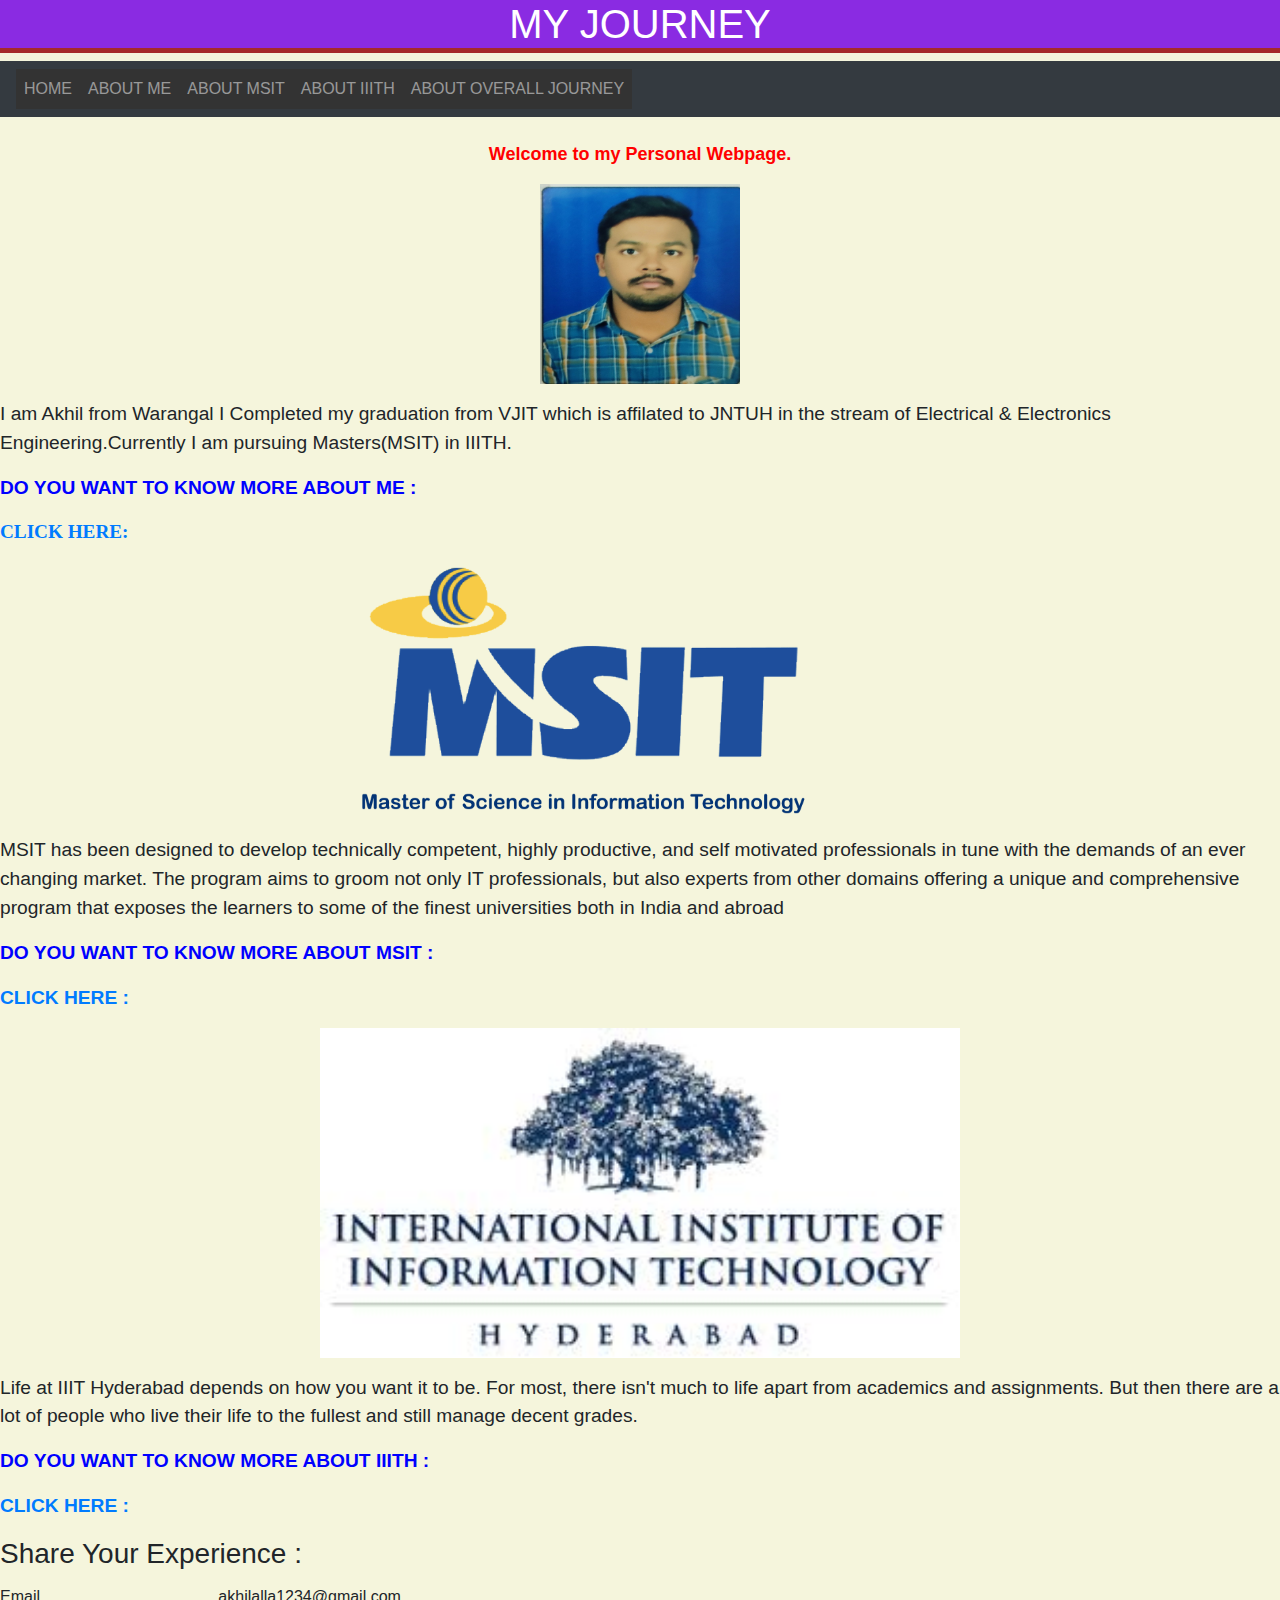
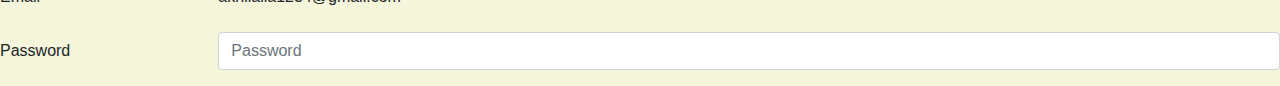
<file: Project 0/index.html>
<!DOCTYPE html>
<html lang="en">
<head>
  <title>MY JOURNEY</title>
  <meta charset="utf-8">
  <meta name="viewport" content="width=device-width, initial-scale=1">
  <link rel="stylesheet" href="https://maxcdn.bootstrapcdn.com/bootstrap/4.4.1/css/bootstrap.min.css">
  <script src="https://ajax.googleapis.com/ajax/libs/jquery/3.4.1/jquery.min.js"></script>
  <script src="https://cdnjs.cloudflare.com/ajax/libs/popper.js/1.16.0/umd/popper.min.js"></script>
  <script src="https://maxcdn.bootstrapcdn.com/bootstrap/4.4.1/js/bootstrap.min.js"></script>
  <link rel = "stylesheet" href = "styles.css">
  <link rel="stylesheet" href="styles12.css">


</head>
<title>MSIT JOURNEY</title>
<style>
    ul {
        background-color:#333;
        margin:0;
        padding:0;
        overflow: hidden;
    }
    li{
        float: left;
    }

    li a {
        display: block;
        color:white;
        text-align: center;
        padding: 15px 20px;
        text-decoration: none;

    }
    li a:hover:not(.active) {
        background-color:goldenrod;
    }
    .active{
        background-color:green;
    }
    
</style>

</head>
<body style = "background-color: beige">
    <h1>MY JOURNEY</h1>
    <nav class="navbar navbar-expand-md bg-dark navbar-dark">
        <button class="navbar-toggler" type="button" data-toggle="collapse" data-target="#collapsibleNavbar">
          <span class="navbar-toggler-icon"></span>
        </button>
        <div class="collapse navbar-collapse" id="collapsibleNavbar">
          <ul class="navbar-nav">
            <li class="nav-item">
              <a class="nav-link" href="index.html">HOME</a>
            </li>
            <li class="nav-item">
              <a class="nav-link" href="aboutme.html">ABOUT ME</a>
            </li>
            <li class="nav-item">
                <a class="nav-link" href="aboutmsit.html">ABOUT MSIT</a>
              </li>
    
            <li class="nav-item">
              <a class="nav-link" href="aboutIIITH.html">ABOUT IIITH</a>
            </li>   
            
            <li class="nav-item">
                <a class="nav-link" href="OVERALL JOURNEY.html">ABOUT OVERALL JOURNEY</a>
              </li>   
          </ul>
        </div>  
      </nav>
      <br>
    <p id = "para">Welcome to my Personal Webpage.</p>
    <div style = "background-color:beige">
        <p class ="aligncenter">
            <img src="Media/AKHIL.jpg" alt="Image Not Found" height="200" width="200" ></br>
        </p>
        <p  style= "font-size:larger"> I am Akhil from  Warangal I Completed my graduation from VJIT which is affilated to JNTUH in the stream of Electrical & Electronics Engineering.Currently I am pursuing Masters(MSIT) in IIITH.</p>
        <p  class = "thick">DO YOU WANT TO KNOW MORE ABOUT ME :</p>   
        <p class = "normal"><a href = "aboutme.html" target = "_blank">CLICK HERE:</a></p>
      
        <p class ="aligncenter">
            <img src="Media/cropped-msitprogram-logoi_2-1.png" alt="centered image"  width="50%" height="50%" >
        </p> 
        <p  style= "font-size:larger"> MSIT has been designed to develop technically competent, highly productive, and self motivated professionals in tune with the demands of an ever changing market. The program aims to groom not only IT professionals, but also experts from other domains offering a unique and comprehensive program that exposes the learners to some of the finest universities both in India and abroad</p> 
        <p  class = "thick">DO YOU WANT TO KNOW MORE ABOUT MSIT :</p>
        <p class = "thin"><a href = "aboutmsit.html" target = "_blank"> CLICK HERE :</a></p>  
    </p>  
    <p class ="aligncenter">
        <img src="Media/download.jpg" alt="centered image"  width="50%" height="50%" >
    </p>
    <p  style= "font-size:larger"> Life at IIIT Hyderabad depends on how you want it to be. For most, there isn't much to life apart from academics and assignments. But then there are a lot of people who live their life to the fullest and still manage decent grades.
    </p> 
    <p   class = "thick">DO YOU WANT TO KNOW MORE ABOUT IIITH :</p>
    <p class = "thin"><a href = "aboutIIITH.html" target = "_blank"> CLICK HERE :</a></p> 
    
   
    <h3>Share Your Experience : </h3>
    <form>
        <div class="form-group row">
          <label for="staticEmail" class="col-sm-2 col-form-label">Email</label>
          <div class="col-sm-10">
            <input type="text" readonly class="form-control-plaintext" id="staticEmail" value="akhilalla1234@gmail.com">
          </div>
        </div>
        <div class="form-group row">
          <label for="inputPassword" class="col-sm-2 col-form-label">Password</label>
          <div class="col-sm-10">
            <input type="password" class="form-control" id="inputPassword" placeholder="Password">
          </div>
        </div>

</body>

</html>
</file>
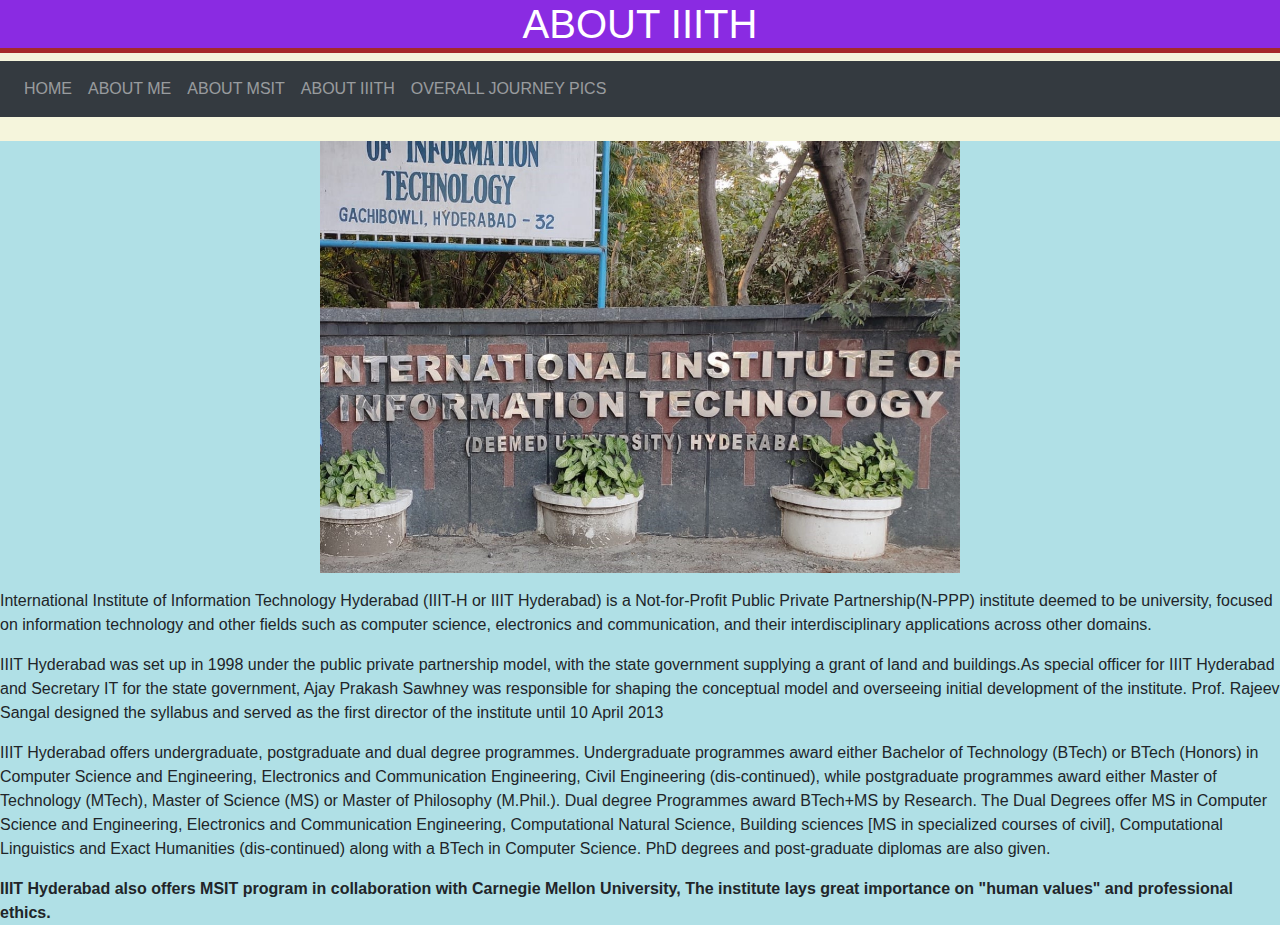
<file: Project 0/aboutIIITH.html>
<!DOCTYPE html>
<html>
    <head>
        <title>About IIITH</title>
        <meta charset="utf-8">    
        <meta name="viewport" content="width=device-width, initial-scale=1"> 
        <link rel="stylesheet" href="https://maxcdn.bootstrapcdn.com/bootstrap/4.4.1/css/bootstrap.min.css">
        <script src="https://ajax.googleapis.com/ajax/libs/jquery/3.4.1/jquery.min.js"></script>
        <script src="https://cdnjs.cloudflare.com/ajax/libs/popper.js/1.16.0/umd/popper.min.js"></script>
        <script src="https://maxcdn.bootstrapcdn.com/bootstrap/4.4.1/js/bootstrap.min.js"></script>
    <link rel = "stylesheet" href = "styles.css">  
    <link rel="stylesheet" href="styles12.css">

    </head>
<body>
    <h1>ABOUT IIITH </h1>
    <nav class="navbar navbar-expand-md bg-dark navbar-dark">
        <button class="navbar-toggler" type="button" data-toggle="collapse" data-target="#collapsibleNavbar">
          <span class="navbar-toggler-icon"></span>
        </button>
        <div class="collapse navbar-collapse" id="collapsibleNavbar">
          <ul class="navbar-nav">
            <li class="nav-item">
              <a class="nav-link" href="index.html">HOME</a>
            </li>
            <li class="nav-item">
              <a class="nav-link" href="aboutme.html">ABOUT ME</a>
            </li>
            <li class="nav-item">
                <a class="nav-link" href="aboutmsit.html">ABOUT MSIT</a>
              </li>
    
            <li class="nav-item">
              <a class="nav-link" href="aboutIIITH.html">ABOUT IIITH</a>
            <li class="nav-item">
                <a class="nav-link" href="OVERALL JOURNEY.html">OVERALL JOURNEY PICS</a>
                
            </li>    
          </ul>
        </div>  
      </nav>
      <br>
    <body style = "background-color:beige">
        <div style = "background-color:powderblue">
            <p class ="aligncenter">
                <img src="Media/WhatsApp Image.jpeg" alt="centered image"  width="50%" height="50%" >
            </p>  
        <p>International Institute of Information Technology Hyderabad (IIIT-H or IIIT Hyderabad) is a Not-for-Profit Public Private Partnership(N-PPP) institute deemed to be university, focused on information technology and other fields such as computer science, electronics and communication, and their interdisciplinary applications across other domains.</p>
        <p>IIIT Hyderabad was set up in 1998 under the public private partnership model, with the state government supplying a grant of land and buildings.As special officer for IIIT Hyderabad and Secretary IT for the state government, Ajay Prakash Sawhney was responsible for shaping the conceptual model and overseeing initial development of the institute. Prof. Rajeev Sangal designed the syllabus and served as the first director of the institute until 10 April 2013</p>
        <p>IIIT Hyderabad offers undergraduate, postgraduate and dual degree programmes. Undergraduate programmes award either Bachelor of Technology (BTech) or BTech (Honors) in Computer Science and Engineering, Electronics and Communication Engineering, Civil Engineering (dis-continued), while postgraduate programmes award either Master of Technology (MTech), Master of Science (MS) or Master of Philosophy (M.Phil.). Dual degree Programmes award BTech+MS by Research. The Dual Degrees offer MS in Computer Science and Engineering, Electronics and Communication Engineering, Computational Natural Science, Building sciences [MS in specialized courses of civil], Computational Linguistics and Exact Humanities (dis-continued) along with a BTech in Computer Science. PhD degrees and post-graduate diplomas are also given.</p>
        <b>IIIT Hyderabad also offers MSIT program in collaboration with Carnegie Mellon University,  The institute lays great importance on "human values" and professional ethics.</b>
    </body>
</html>
</file>
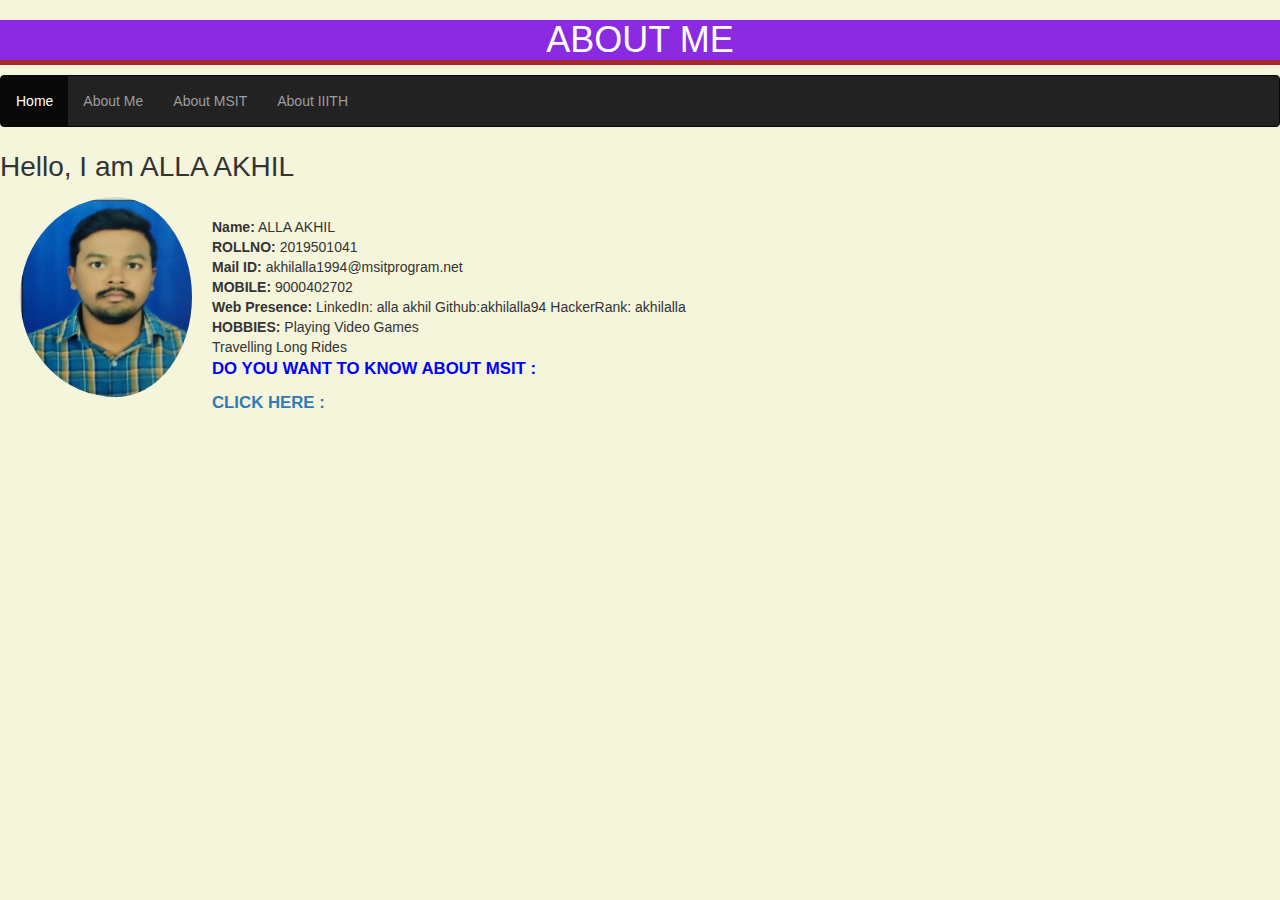
<file: Project 0/aboutme.html>
<!DOCTYPE html>
<html lang="en">
<head>
  <title>ABOUT ME</title>
  <meta charset="utf-8">
   <meta name="viewport" content="width=device-width, initial-scale=1"> 
  <link rel="stylesheet" href="https://maxcdn.bootstrapcdn.com/bootstrap/3.4.1/css/bootstrap.min.css">
  <script src="https://ajax.googleapis.com/ajax/libs/jquery/3.4.1/jquery.min.js"></script>
  <script src="https://maxcdn.bootstrapcdn.com/bootstrap/3.4.1/js/bootstrap.min.js"></script> 
  <link rel="stylesheet" href="styles12.css">
  <link rel = "stylesheet" href = "styles.css">

</head>
<body>
    <h1>ABOUT ME </h1>
<nav class="navbar navbar-inverse">
    <ul class="nav navbar-nav">
      <li class="active"><a href="index.html">Home</a></li>
      <li><a href="aboutme.html">About Me</a></li>
      <li><a href="aboutmsit.html">About MSIT</a></li>
      <li><a href="aboutIIITH.html">About IIITH</a></li>
    </ul>
  </div>
</nav> 
<body style = "background-color:beige">
    <p style="font-size:200%;">Hello, I am ALLA AKHIL</p>
    <img class="round" src="Media/AKHIL.jpg" alt="Image Not Found" height="200" width="200" ></br>
    <b>Name:</b> ALLA AKHIL</br>
    <b>ROLLNO:</b> 2019501041</br>
    <b>Mail ID:</b> akhilalla1994@msitprogram.net</br>
    <b>MOBILE:</b> 9000402702</br>
    <b>Web Presence:</b>
        LinkedIn: alla akhil   
        Github:akhilalla94
        HackerRank: akhilalla 
        </b></br>
    <b>HOBBIES:</b> Playing Video Games</br>
                    Travelling Long Rides
<br>
    <p  class = "thick">DO YOU WANT TO KNOW ABOUT MSIT :</p>
    <p class = "thin"><a href = "aboutmsit.html" target = "_blank"> CLICK HERE :</a></p> 
</body>

</body>
</html>
</file>
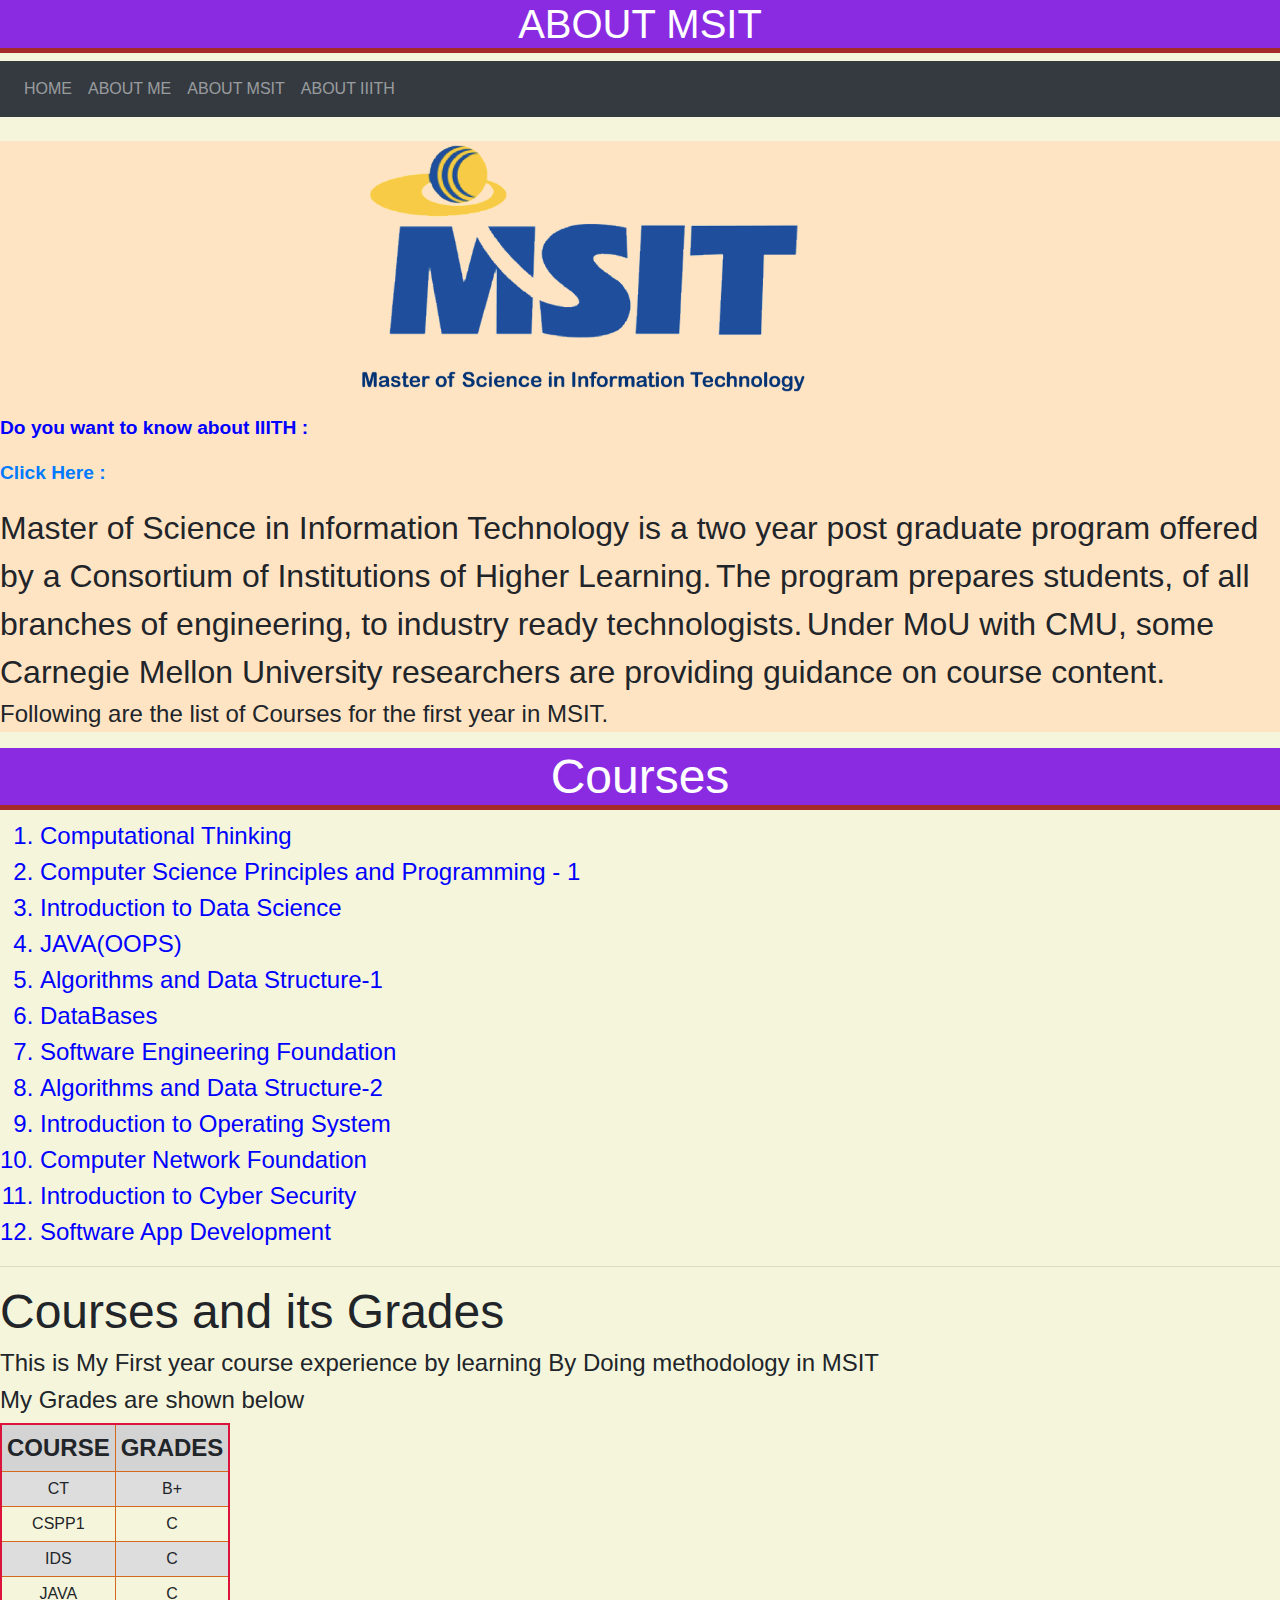
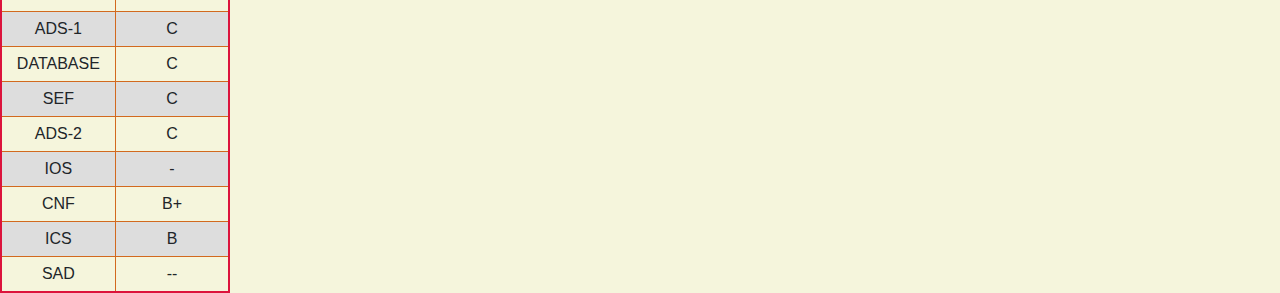
<file: Project 0/aboutmsit.html>
<!DOCTYPE html>
<html>
    <head>
        <title>About MSIT</title>
        <meta charset="utf-8">     
  <meta name="viewport" content="width=device-width, initial-scale=1"> 
  <link rel="stylesheet" href="https://maxcdn.bootstrapcdn.com/bootstrap/4.4.1/css/bootstrap.min.css">
  <script src="https://ajax.googleapis.com/ajax/libs/jquery/3.4.1/jquery.min.js"></script>
  <script src="https://cdnjs.cloudflare.com/ajax/libs/popper.js/1.16.0/umd/popper.min.js"></script>
  <script src="https://maxcdn.bootstrapcdn.com/bootstrap/4.4.1/js/bootstrap.min.js"></script>
  <link rel = "stylesheet" href = "styles.css">
  <link rel="stylesheet" href="styles12.css">
    </head>
    
<body>
    <h1>ABOUT MSIT</h1>
<nav class="navbar navbar-expand-md bg-dark navbar-dark">
    <button class="navbar-toggler" type="button" data-toggle="collapse" data-target="#collapsibleNavbar">
      <span class="navbar-toggler-icon"></span>
    </button>
    <div class="collapse navbar-collapse" id="collapsibleNavbar">
      <ul class="navbar-nav">
        <li class="nav-item">
          <a class="nav-link" href="index.html">HOME</a>
        </li>
        <li class="nav-item">
          <a class="nav-link" href="aboutme.html">ABOUT ME</a>
        </li>
        <li class="nav-item">
            <a class="nav-link" href="aboutmsit.html">ABOUT MSIT</a>
          </li>

        <li class="nav-item">
          <a class="nav-link" href="aboutIIITH.html">ABOUT IIITH</a>
        </li>    
      </ul>
    </div>  
  </nav>
  <br>
    <body style = "background-color:beige">
        <div style = "background-color:bisque">
            <p class ="aligncenter">
                <img src="Media/cropped-msitprogram-logoi_2-1.png" alt="centered image"  width="50%" height="50%" >
            </p>  
            <p class = "thick">Do you want to know about IIITH :</p>
            <p class = "thin"><a href = "aboutIIITH.html" target = "_blank"> Click Here :</a></p> 
            
            <p1 style="font-size:200%;">Master of Science in Information Technology is a two year post graduate program offered by a Consortium of Institutions of Higher Learning.</p1>
            <p2 style ="font-size:200%;">The program prepares students, of all branches of engineering, to industry ready technologists.</p2> 
            <p3 style ="font-size:200%;">Under MoU with CMU, some Carnegie Mellon University researchers are providing guidance on course content.</p3>
                <p style = "font-size: 150%;"> Following are the list of Courses for the first year in MSIT.  
                    <ol>
                    
                </p>

        </div>
        <h1 style ="font-size:300%;">Courses</h1>
        <ol type="1" style ="font-size:150%;color:blue">
            <li>Computational Thinking</li>
            <li>Computer Science Principles and Programming - 1</li>
            <li>Introduction to Data Science</li>
            <li>JAVA(OOPS)</li>
            <li>Algorithms and Data Structure-1</li>
            <li>DataBases</li>
            <li>Software Engineering Foundation</li>
            <li>Algorithms and Data Structure-2</li>
            <li>Introduction to Operating System </li>
            <li>Computer Network Foundation</li>
            <li>Introduction to Cyber Security</li>    
            <li>Software App Development</li>
        </ol>
        <hr>

        <h3 style="font-size:300%"> Courses and its Grades</h3>
        <h4 style="font-size:150%">This is My First year course experience by learning By Doing methodology in MSIT</h4>
        <h5 style="font-size:150%">My Grades are shown below</h5>
        <table Style="width:15%">
            <tr>
                <th style="font-size:150%"> COURSE</th>
                <th style="font-size:150%">GRADES</th>
            </tr>
            <tr>
                <td >CT</td>
                <td>B+</td>
            </tr>
            <tr>
                <td>CSPP1</td>
                <td>C</td>
            </tr>
                <tr>
                    <td>IDS</td>
                    <td>C</td>
                </tr>
                <tr>
                    <td>JAVA</td>
                    <td>C</td>
                </tr>
                <tr>
                    <td>ADS-1</td>
                    <td>C</td>
        
                </tr>
                <tr>
                    <td>DATABASE</td>
                    <td>C</td>
                </tr>
                <tr>
                    <td>SEF</td>
                    <td>C</td>
                </tr>
               <tr>
                <td>ADS-2</td>
                <td>C</td>
        
               </tr>
               <tr>
                <td>IOS</td>
                <td>-</td>
               </tr>
               <tr>
                <td>CNF</td>
                <td>B+</td>
               </tr>
               <tr>
                <td>ICS</td>
                <td>B</td>
               </tr>
               <tr>
                <td>SAD</td>
                <td>--</td>
               </tr>
        
            </tr>
        </table>
    </body>

</html>
</file>
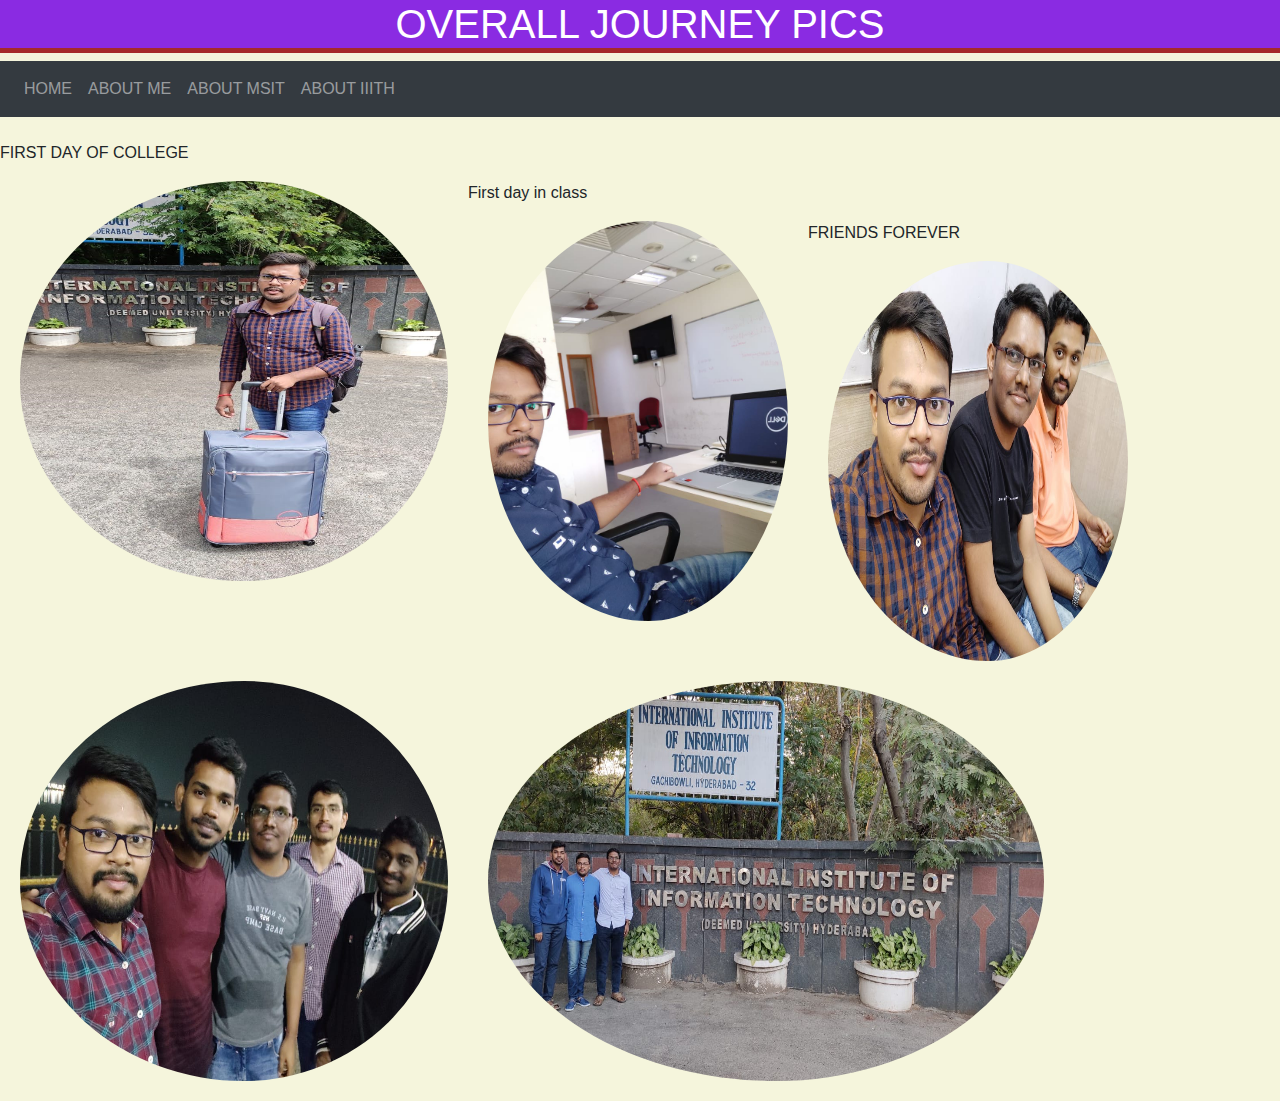
<file: Project 0/OVERALL JOURNEY.html>
<!DOCTYPE html>
<html>
    <head>
        <title>OVERALL JOURNEY PICS</title>
        <meta charset="utf-8">  
  <meta name="viewport" content="width=device-width, initial-scale=1"> 
  <link rel="stylesheet" href="https://maxcdn.bootstrapcdn.com/bootstrap/4.4.1/css/bootstrap.min.css">
  <script src="https://ajax.googleapis.com/ajax/libs/jquery/3.4.1/jquery.min.js"></script>
  <script src="https://cdnjs.cloudflare.com/ajax/libs/popper.js/1.16.0/umd/popper.min.js"></script>
  <script src="https://maxcdn.bootstrapcdn.com/bootstrap/4.4.1/js/bootstrap.min.js"></script>
  <link rel = "stylesheet" href = "styles.css">
  <link rel="stylesheet" href="styles12.css">

    </head>
    <body style = "background-color:beige">
        <h1>OVERALL JOURNEY PICS </h1>
        
<nav class="navbar navbar-expand-md bg-dark navbar-dark">
    <button class="navbar-toggler" type="button" data-toggle="collapse" data-target="#collapsibleNavbar">
      <span class="navbar-toggler-icon"></span>
    </button>
    <div class="collapse navbar-collapse" id="collapsibleNavbar">
      <ul class="navbar-nav">
        <li class="nav-item">
          <a class="nav-link" href="index.html">HOME</a>
        </li>
        <li class="nav-item">
          <a class="nav-link" href="aboutme.html">ABOUT ME</a>
        </li>
        <li class="nav-item">
            <a class="nav-link" href="aboutmsit.html">ABOUT MSIT</a>
          </li>

        <li class="nav-item">
          <a class="nav-link" href="aboutIIITH.html">ABOUT IIITH</a>
        </li>    
      </ul>
    </div>  
  </nav>
  <br>
        <p>FIRST DAY OF COLLEGE</p>
        <img class = "rc" src= "Media/first day.jpeg"   alt="Image Not Found" height="400" width="400" >
        <p>First day in class</p>
        <img class="rc1" src="Media/fistclass.jpeg"  alt="Image Not Found" height="400" width="400" >
        <p>FRIENDS FOREVER</p>
        <img class="rc2" src= "Media/F1.jpeg"   alt="Image Not Found" height="400" width="400" >
        <img class="rc3" src= "Media/F2.jpeg"   alt="Image Not Found" height="400" width="400" >
        <img class="rc4"src= "Media/F3.jpeg"   alt="Image Not Found" height="400" width="400" >
        
    </body>

    </html>
</file>
<file: Project 0/styles.css>
p.ex {
    margin: 15px;
}
ul.ex {
    margin: 10px;
}
.aligncenter{
    text-align: center;
}
.alignleft{
    text-align: left;
}
a::before{
    font-weight: bold;
}
p::selection {
    color: red;
    background-color:yellow;
}
#para{
    text-align:center;
    color:red;
    font-weight:bold;
    font-size: large;
    font-family: 'Lucida Sans', 'Lucida Sans Regular', 'Lucida Grande', 'Lucida Sans Unicode', Geneva, Verdana, sans-serif;
}
@media (min-width: 500px) {
    body{
        background-color : yellowgreen;
    }
}
@media screen and (max-width: 600px) {
    body {
        background-color: lightblue;
    }
}

@media (max-width:499px) {
    body {
        background-color: rebeccapurple;
    }
}
.round  {
    border-radius: 100%;
    width: 15%;
    float: left;
     margin-left: 20px;
     margin-bottom: 20px;
    padding-right: 20px; 

}
.rc  {
    border-radius: 100%;
    width: 35%;
    float: left;
     margin-left: 20px;
     margin-bottom: 20px;
    padding-right: 20px; 

}
.rc1  {
    border-radius: 100%;
    width: 25%;
    float: left;
     margin-left: 20px;
     margin-bottom: 20px;
    padding-right: 20px; 

}
.rc2  {
    border-radius: 100%;
    width: 25%;
    float: left;
     margin-left: 20px;
     margin-bottom: 20px;
    padding-right: 20px; 

}.rc3 {
    border-radius: 100%;
    width: 35%;
    float: left;
     margin-left: 20px;
     margin-bottom: 20px;
    padding-right: 20px; 

}.rc4 {
    border-radius: 100%;
    width: 45%;
    float: left;
     margin-left: 20px;
     margin-bottom: 20px;
    padding-right: 20px; 

}
table {
    font-family: arial, sans-serif;
    border-collapse: collapse;
    width: 100%;
  }
  
  td, th {
    border: 1px solid #dddddd;
    text-align: left;
    padding: 8px;
  }
  
  tr:nth-child(even) {
    background-color: #dddddd;
  }
  table {
    border:2px solid crimson;
    border-collapse: collapse;
    width: 30%;
}
th, td {
    border: 1px solid chocolate;
    padding: 5px;
    text-align:center;
}
th{
    background-color: lightgray;
}
</file>
<file: Project 0/styles12.css>
h2, h1 {
  color: white;
  background-color: green;
  text-align: center;
}

h1 {
  background-color: blueviolet;
  border-bottom: 5px solid brown;
}

p.normal {
  font-size: larger;
  font-family: cursive;
  color: blue;
  text-align: top;
  font-weight: bold;
}

p.thick {
  font-size: larger;
  font-family: Arial, Helvetica, sans-serif;
  font-weight: bold;
  color: blue;
}

p.thin {
  font-size: larger;
  font-family: Arial, Helvetica, sans-serif;
  font-weight: bold;
  color: palegreen;
}
/*# sourceMappingURL=styles12.css.map */
</file>
